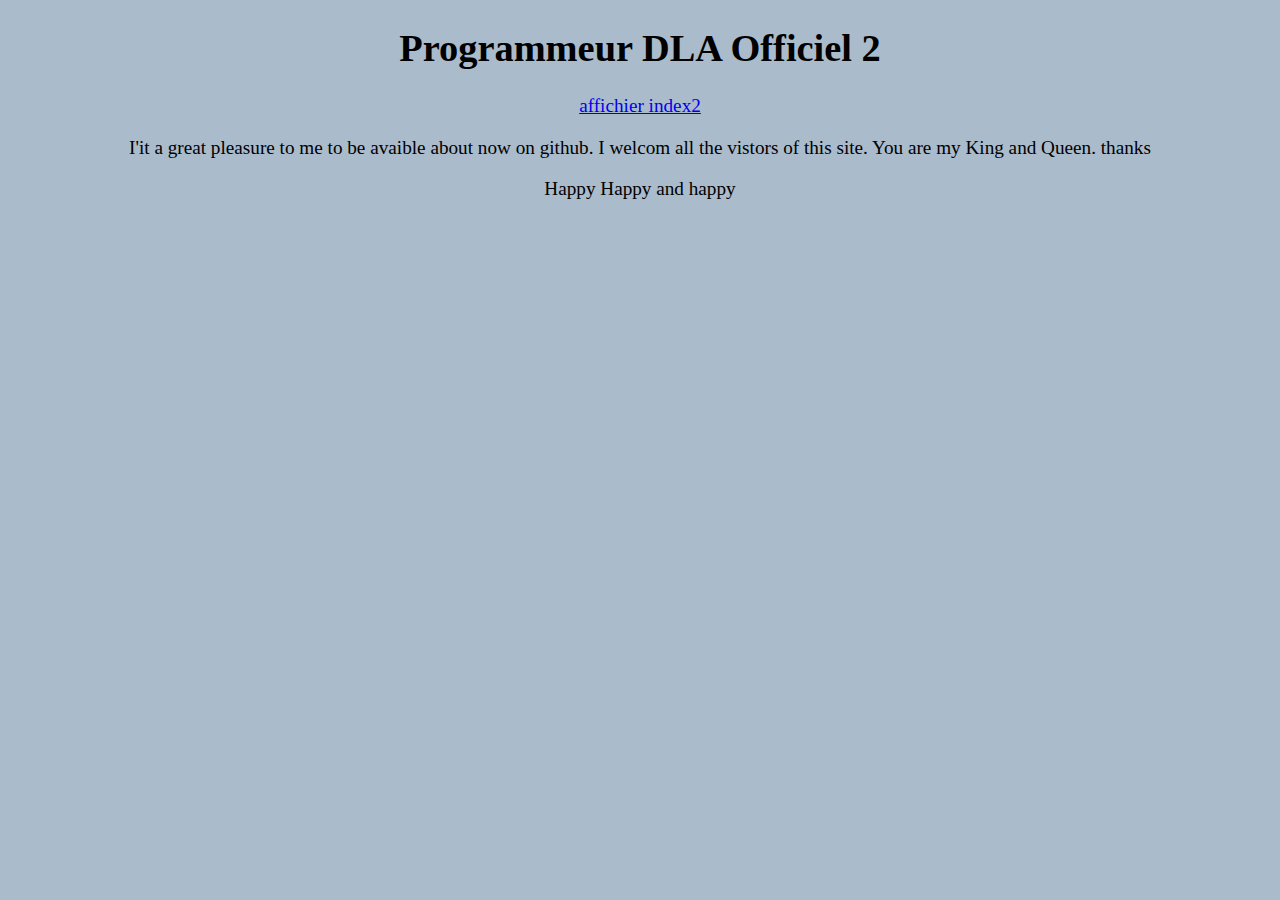
<file: index.html>
<!DOCTYPE html>
<html lang="Fr" dir="ltr">
    <head>
        <meta charset="utf-8"/>
        <meta author="DAMBE Lamboni">
        <meta name="viewport" content="divice-width,initial-scale=1.0 shrink-not-fit"/>
        <meta name ="keyword" content="programming,coding,program,code,informatique,langage C,langage C++"/>
        <title>Programmeur DLA Officiel 2</title>
        <link rel="stylesheet"  href="index.css"/>

    </head>
    <body>
        <h1>Programmeur DLA Officiel 2</h1>
        <a href="index2.html">affichier index2</a>
        <div>
            <p>
                I'it a great pleasure to me to be avaible about now on github. I  welcom all the vistors of this site. You  are my King and Queen. thanks
            </p>            
        </div>
        <div>
            <p>Happy Happy  and happy </p>
        </div>
    </body>
</html>
</file>
<file: index.css>
body{
    font-family: Georgia, 'Times New Roman', Times, serif;
    font-size: larger;
    font-weight: 20px;
    background-color:#aabbcc;
    text-align: center;
}
</file>
